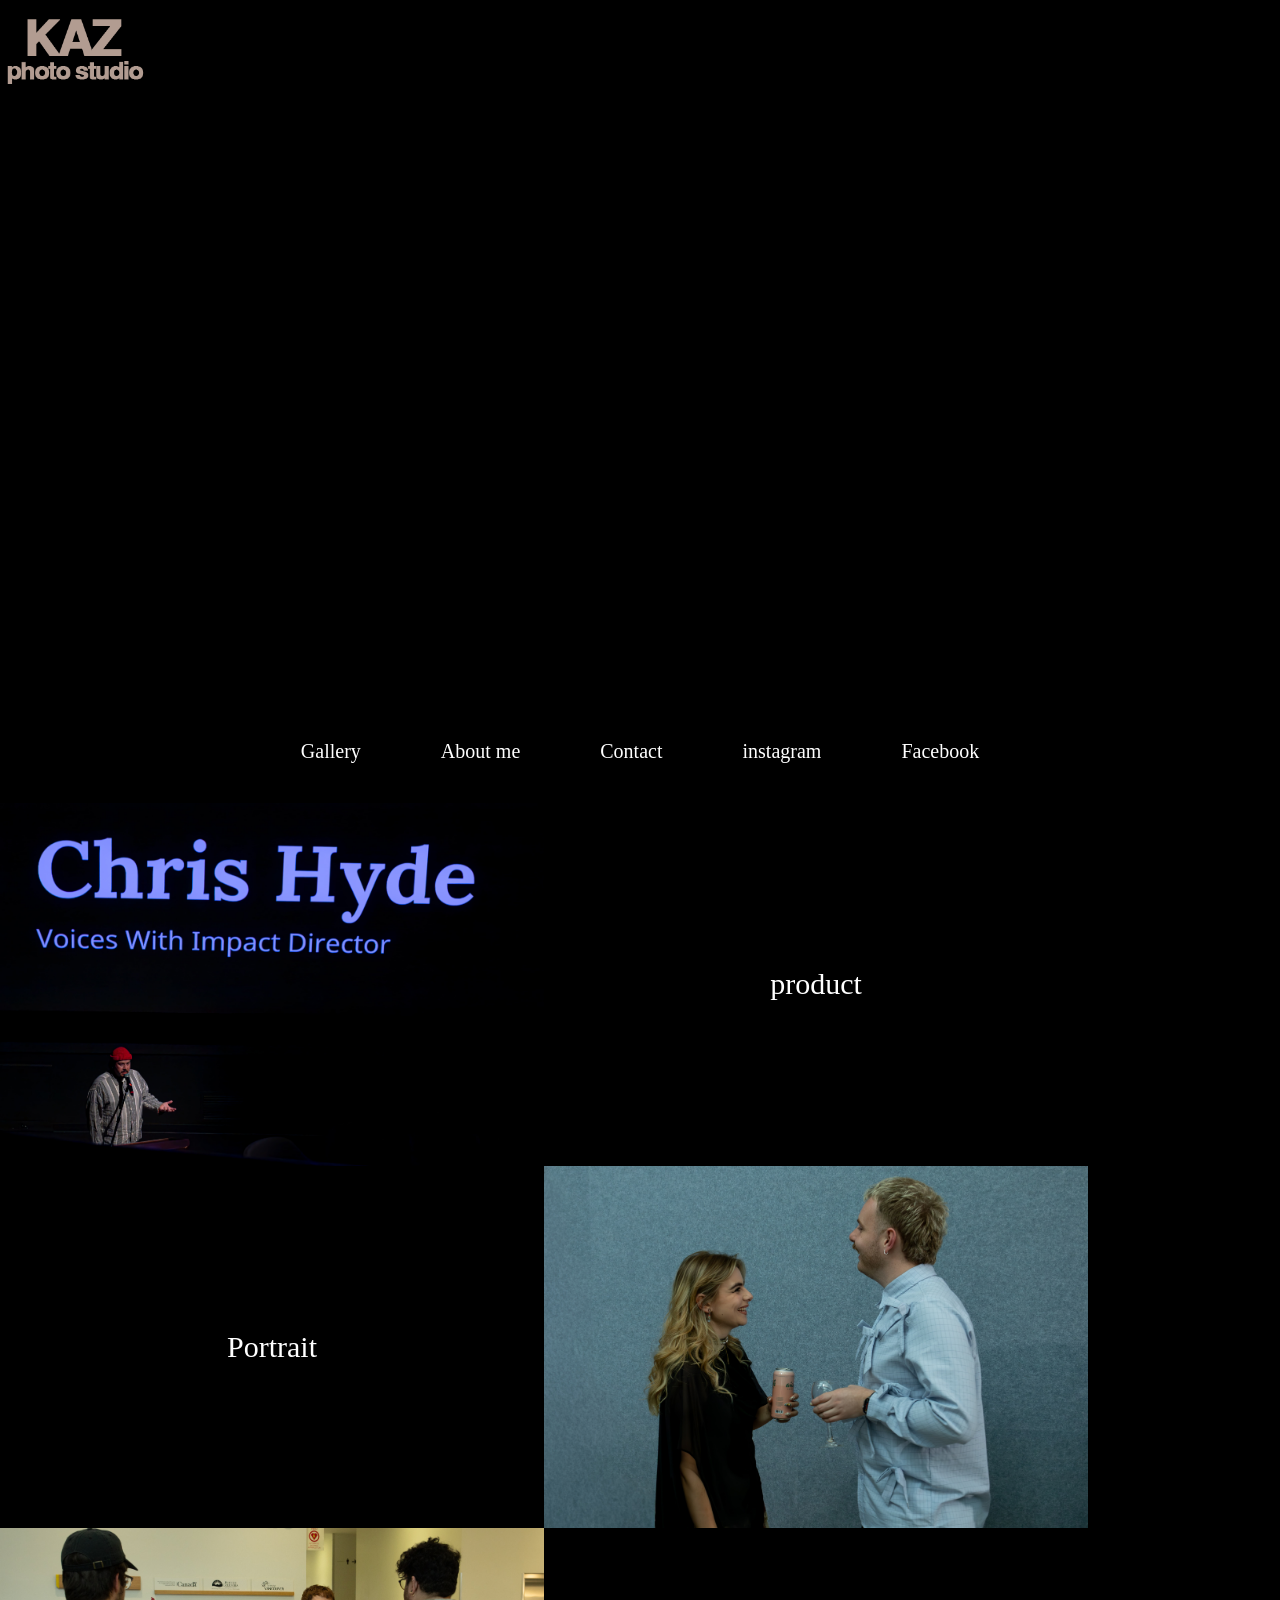
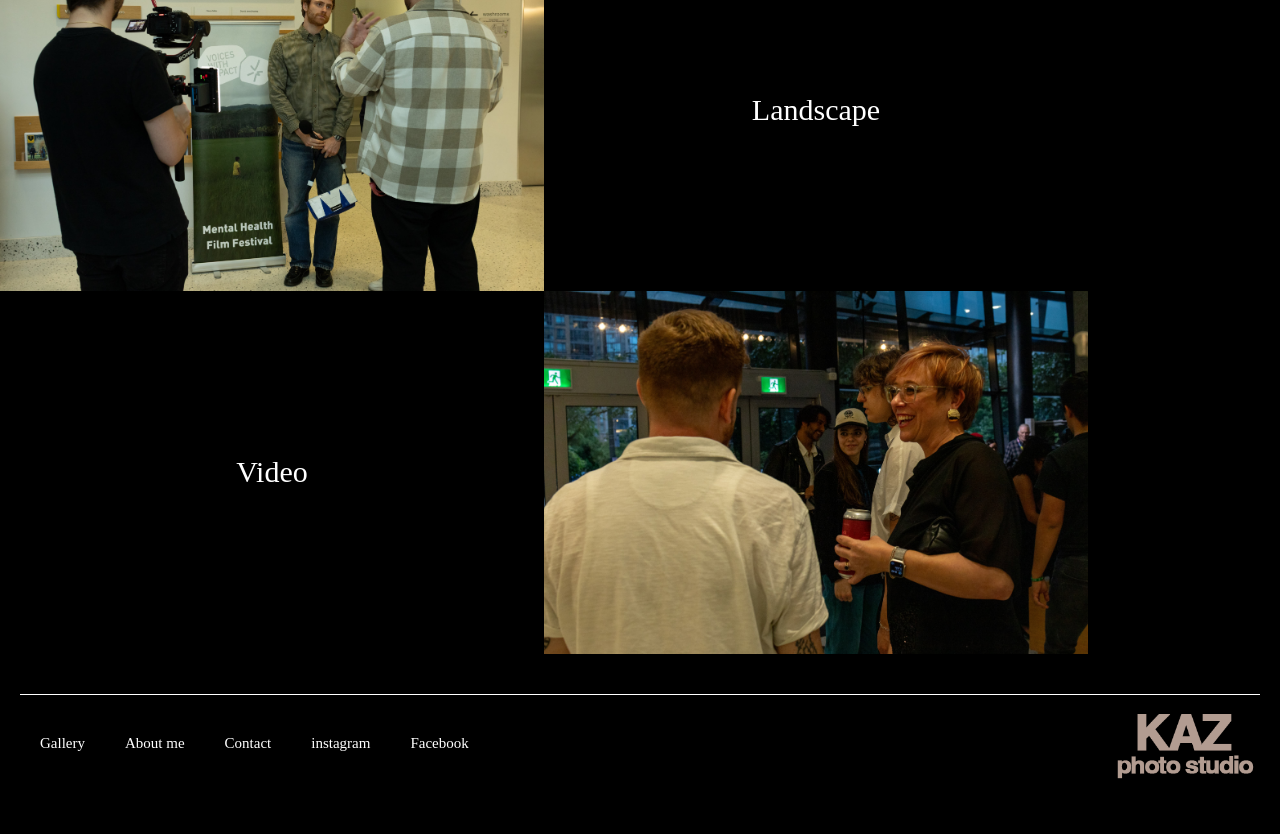
<file: index.html>
<!DOCTYPE html>
<html lang="en">
<head>
    <meta charset="UTF-8">
    <meta name="viewport" content="width=device-width, initial-scale=1.0">
    <title>KAZ photo studio</title>
    <link rel="stylesheet" href="styles.css" />
</head>
<body>
    <header>
        <div class="logo">
            <img src="images/Kaz.png" alt="logo">
        </div>
    </header>
    <div class="main-visual">
        <div class="item">
            <img src="images/main-visual1.jpg" alt="main-visual1">
        </div>
        <div class="item">
            <img src="images/main-visual2.jpg" alt="main-visual2">
        </div> 
        <div class="item">
            <img src="images/main-visual3.jpg" alt="main-visual3">
        </div>  
    </div>

    <nav class="navbar">
        <div class="navbar_container">
            <a href="gallery.html">Gallery</a>
            <a href="about.html">About me</a>
            <a href="contact.html">Contact</a>
            <a href="https://www.instagram.com/kazphotostudio?utm_source=qr" target="_blank" rel="noopener noreferrer">instagram</a>
            <a href="https://www.facebook.com/mamiri.inui.2025" target="_blank" rel="noopener noreferrer">Facebook</a>
        </div>
    </nav>
    
    <div class="gallery_btn">
            <a href="gallery.html" class="btn">
                <img src="images/Product.jpg" alt="ボタン1" style="cursor: pointer;">
                <p>product</p>
            <a href="gallery.html" class="btn">
                <img src="images/portrait.jpg" alt="ボタン2" style="cursor: pointer;">
                <p>Portrait</p>
            </a>
            <a href="gallery.html" class="btn">
                <img src="images/Landscape.jpg" alt="ボタン3" style="cursor: pointer;">
                <p>Landscape</p>
            </a>
            <a href="gallery.html" class="btn">
                <img src="images/video.jpg" alt="ボタン4" style="cursor: pointer;">
                <p>Video</p>
            </a>

    </div>

    <footer>
        <div class="footer_nav">
            <nav class="navbar_footer">
                <div class="navbar_container_footer">
                    <a href="gallery.html">Gallery</a>
                    <a href="about.html">About me</a>
                    <a href="contact.html">Contact</a>
                    <a href="https://www.instagram.com/kazphotostudio?utm_source=qr" target="_blank" rel="noopener noreferrer">instagram</a>
                    <a href="https://www.facebook.com/mamiri.inui.2025" target="_blank" rel="noopener noreferrer">Facebook</a>
                </div>
            </nav>
        </div>
        <div class="logo">
            <img src="images/Kaz.png" alt="logo">
        </div>
</footer>
</body>
</html>
</file>
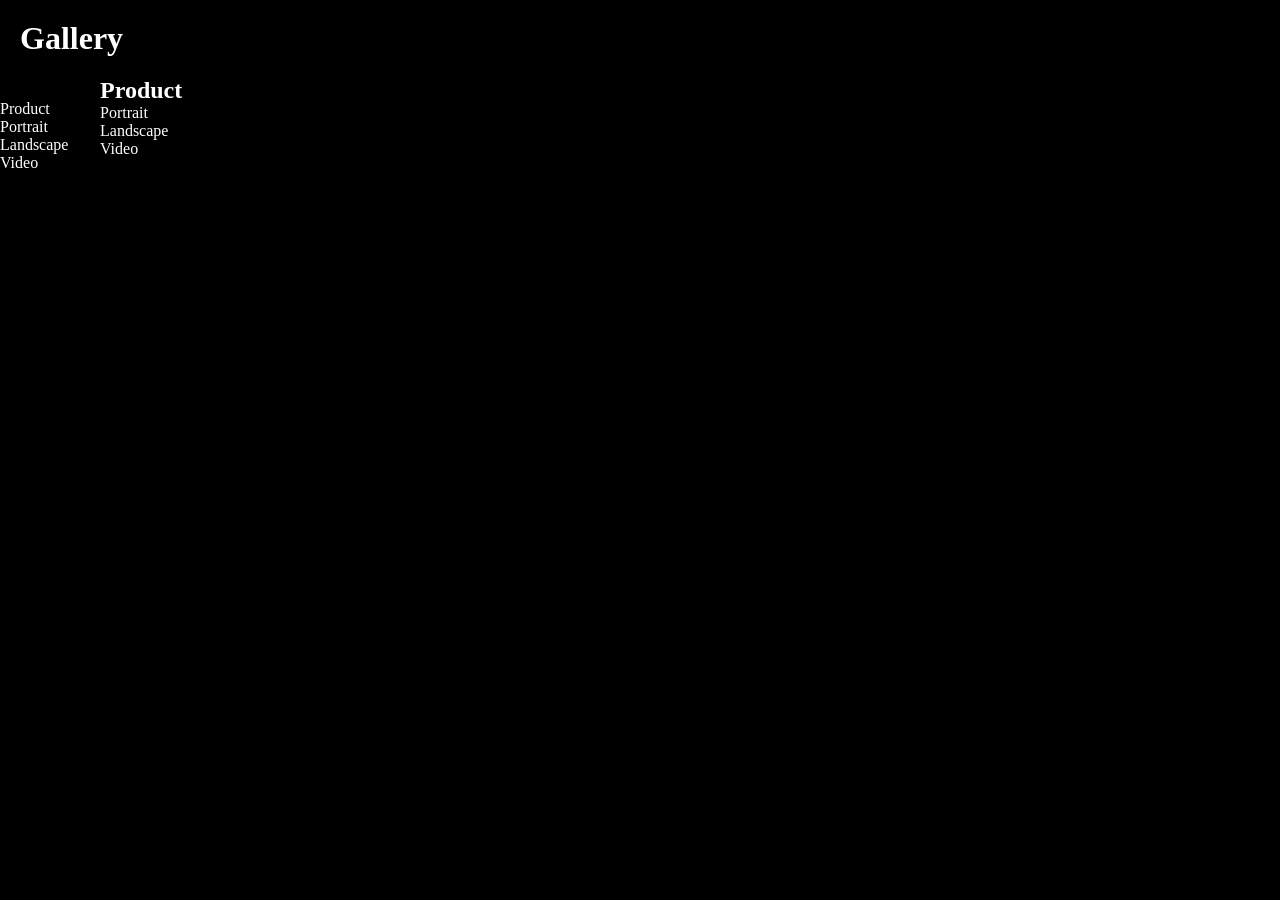
<file: gallery.html>
<!DOCTYPE html>
<html lang="en">
<head>
    <meta charset="UTF-8">
    <meta name="viewport" content="width=device-width, initial-scale=1.0">
    <title>gallery</title>
        <link rel="stylesheet" href="styles.css" />
</head>
<body>
    <header>
        <h1>Gallery</h1>
    </header>

    <div class="nav_scroll">
        <a href="#section1">Product</a>
        <a href="#section2">Portrait</a>
        <a href="#section3">Landscape</a>
        <a href="#section4">Video</a>
    </div>
    <div class="gallery_container">
        <div id="section1">
            <h2>Product</h2>
        </div>
        <div id="section2">Portrait</div>
        <div id="section3">Landscape</div>
        <div id="section4">Video</div>
    </div>

</body>
</html>
</file>
<file: styles.css>
*{
    margin: 0;
    padding: 0;
    box-sizing: border-box;
    color: #ffffff;
    text-decoration: none;
}
body{
    background-color: black;
    color: #ffff;
}
.logo img{
    width: 150px;
}
.main-visual{
    width: 100%;
    height: 600px;
    position: relative;
}
.item{
    position: absolute;
    top: 0;
    left: 0;
    width: 100%;
    height: 100%;
    animation: img-change 15s infinite;
    opacity: 0;
}
.item:nth-child(1){
    animation-delay: 0s;
}
.item:nth-child(2){
    animation-delay: 5s;
}
.item:nth-child(3){
    animation-delay: 10s;
}
.item img{
    width: 100%;
    height: 100%;
    object-fit: cover;
    object-position: center top;
}
@keyframes img-change {
    0%{
        opacity: 0;
    }
    10%{
        opacity: 1;
    }
    20%{
        opacity: 1;
    }
    30%{
        opacity: 1;
    }
    40%{
        opacity: 0;
    }
    100%{
        opacity: 0;
    }
}
.navbar{
    padding-top: 40px;
    padding-bottom: 40px;
}
.navbar_container{
    display: flex;
    justify-content: center;
    gap:80px;
}
.navbar_container a{
    font-size: 20px;
    color: #ffff;
    text-decoration: none;
}
.gallery_btn{
    width:100%;
    height: 100%;
    place-items: center;
    font-size: 30px;
}
.gallery_btn img{
    width: 100%;
    display: block;
}
.btn{
    display: flex;
    align-items: center;
    width: 85%;
    color: #ffffff;
    text-decoration: none;

}
.btn:nth-child(2),
.btn:nth-child(4){
    flex-direction: row-reverse;
}
.btn img,
.btn p{
    width: 50%;
    display: flex;
    justify-content: center;
}
footer{
    margin: 40px 20px;
    border-top: solid 0.6px #ffffff;
    display: flex;
    justify-content: space-between;
}
.navbar_container_footer{
    display:flex;
    gap: 40px;
    padding:40px 20px 0;
}
.navbar_container_footer a{
    font-size: 15px;
    color: #ffffff;
    text-decoration: none;
}

header h1{
    margin: 20px;
}
.nav_scroll{
    display: flex;
    flex-direction: column;
    /* gap: 80px; */

    position: fixed;
    top: 100px;
    left: 0;
    width: 200px;
    height: 100vh;
}
.gallery_container{
    margin-left: 100px;
}
</file>
